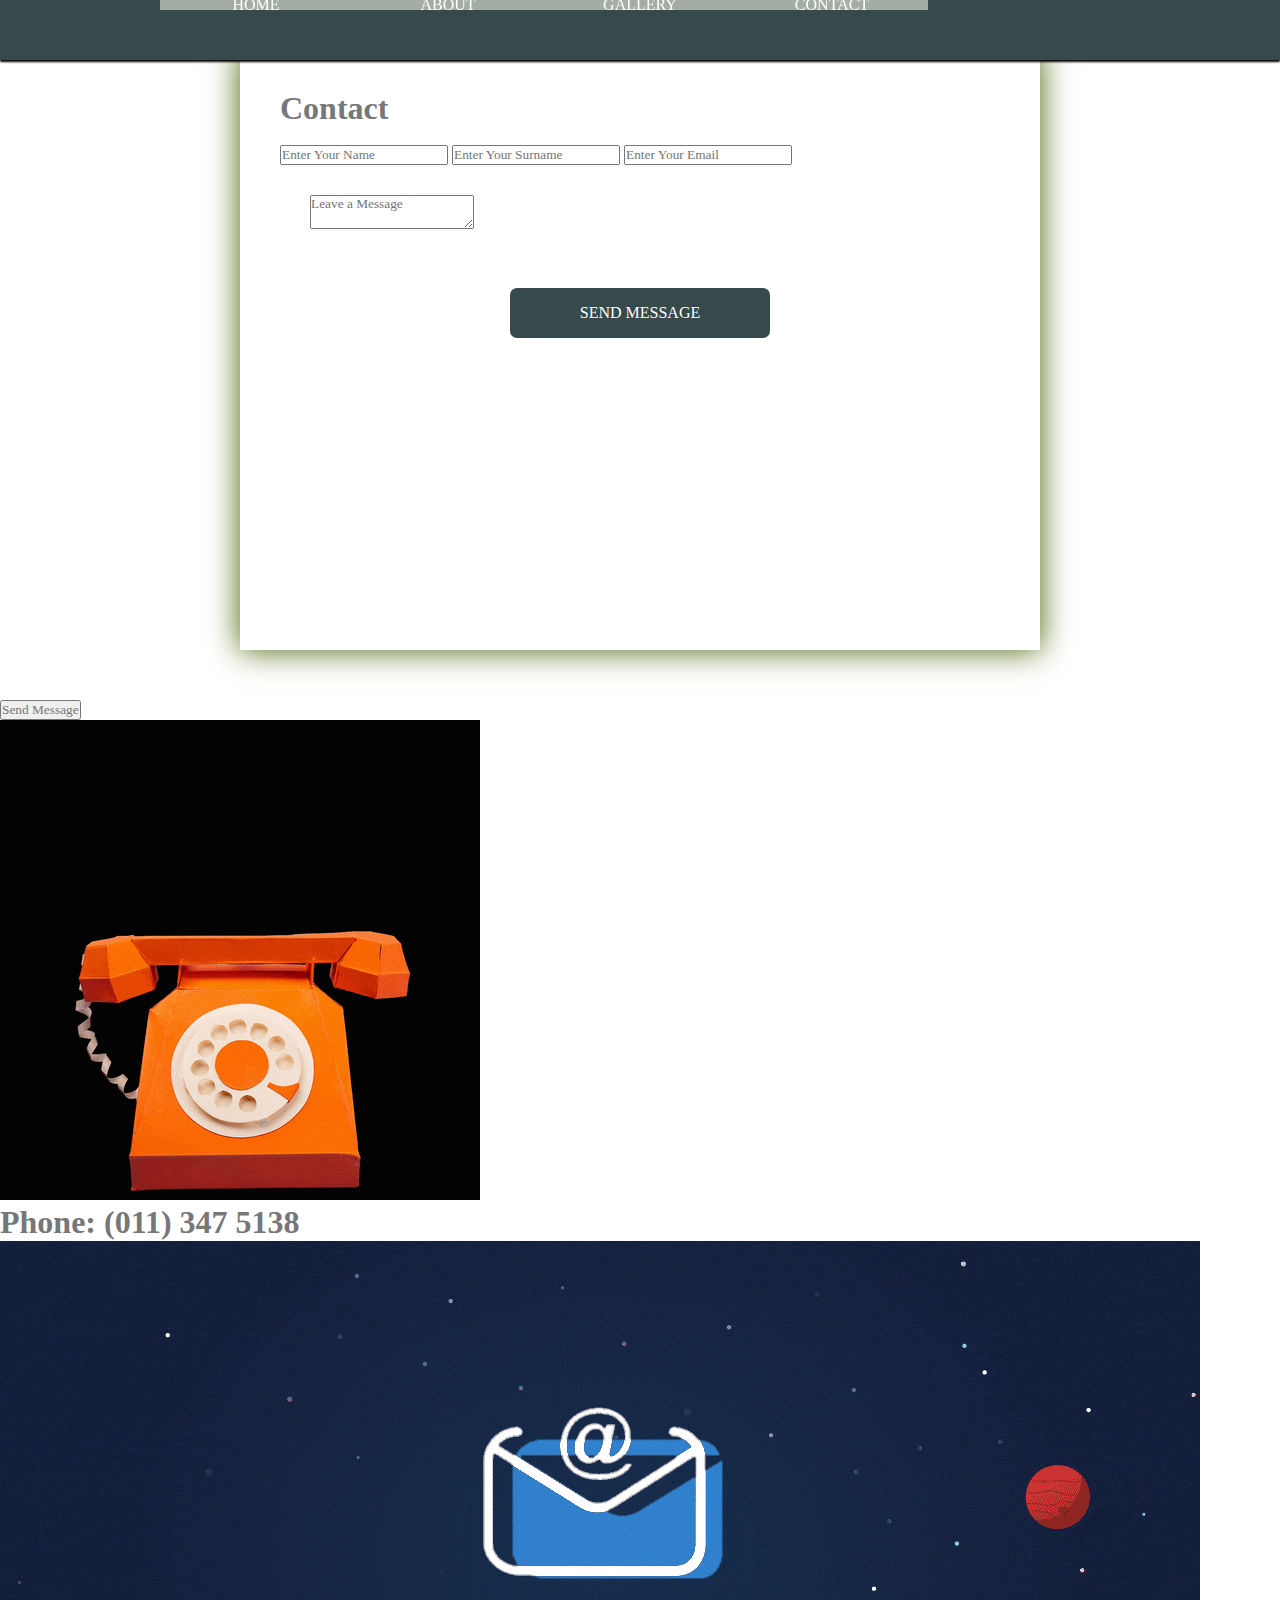
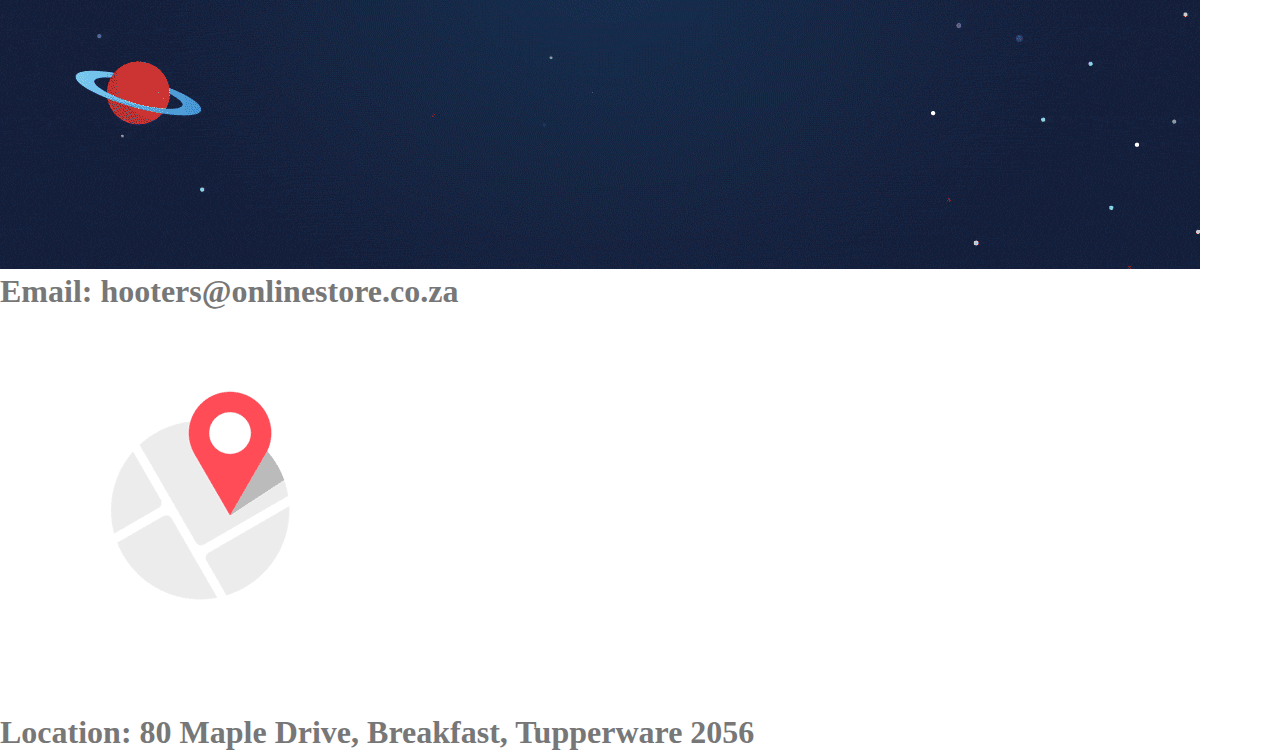
<file: Contact.html>
<!DOCTYPE html>
<html lang="en">
    <head>  <!---The header--->
        <meta name="description" content="">
        <meta charset="uft-8">
        <meta name="viewport" content="width=device-width, intial-scale=1.0">
        <title>Hoot Hoot Online Store</title> <!---The title--->

        <!---How you connect to your css file-->
        <link rel="stylesheet" href="style.css">
    </head> 
    <body> <!---The body--->
        <div class="container">
        <nav class="desk">
            <ul>
                <li class="active"><a href="index.html">Home</a></li> <!---The anchor tag--->
                <li class="active"><a href="about.html">About</a></li>
                <li class="active"><a href="gallery.html">Gallery</a></li>
                <li class="active"><a href="contact.html">Contact</a></li>
            </ul>
        </nav>
        </div>

    <div class="contact-container">
    <h1 class="main-heading">Contact</h1>
    <br>
    <form id="contactForm">
    <div class="login">
    <input type="text" placeholder="Enter Your Name" id="name"> <!---input value fro  the user--->
    <input type="text" placeholder="Enter Your Surname" id="surname"> <!---input value from the user--->
    <input type="text" placeholder="Enter Your Email" id="email"> <!---input value from the user--->
    
    <div class="msg">
    <textarea placeholder="Leave a Message"></textarea> <!---input value from the user--->
    </div>

    <div class="btn" type="sendMessage">Send Message </div><!---a button for the user to submit their message--->

    </div>
    </div>

    <button type="sendMessage">Send Message</button> <!---a button for the user to submit their message--->

</form>

    </body>
    <br>
    <img src="images/phone gif.gif">
    <h1>Phone: (011) 347 5138</h1> <!---header tag--->
    <img src="images/email gif.gif">
    <h1>Email: hooters@onlinestore.co.za</h1> <!---header tag--->
    <img src="images/location gif.gif">
    <h1>Location: 80 Maple Drive, Breakfast, Tupperware 2056</h1> <!---header tag--->
</file>
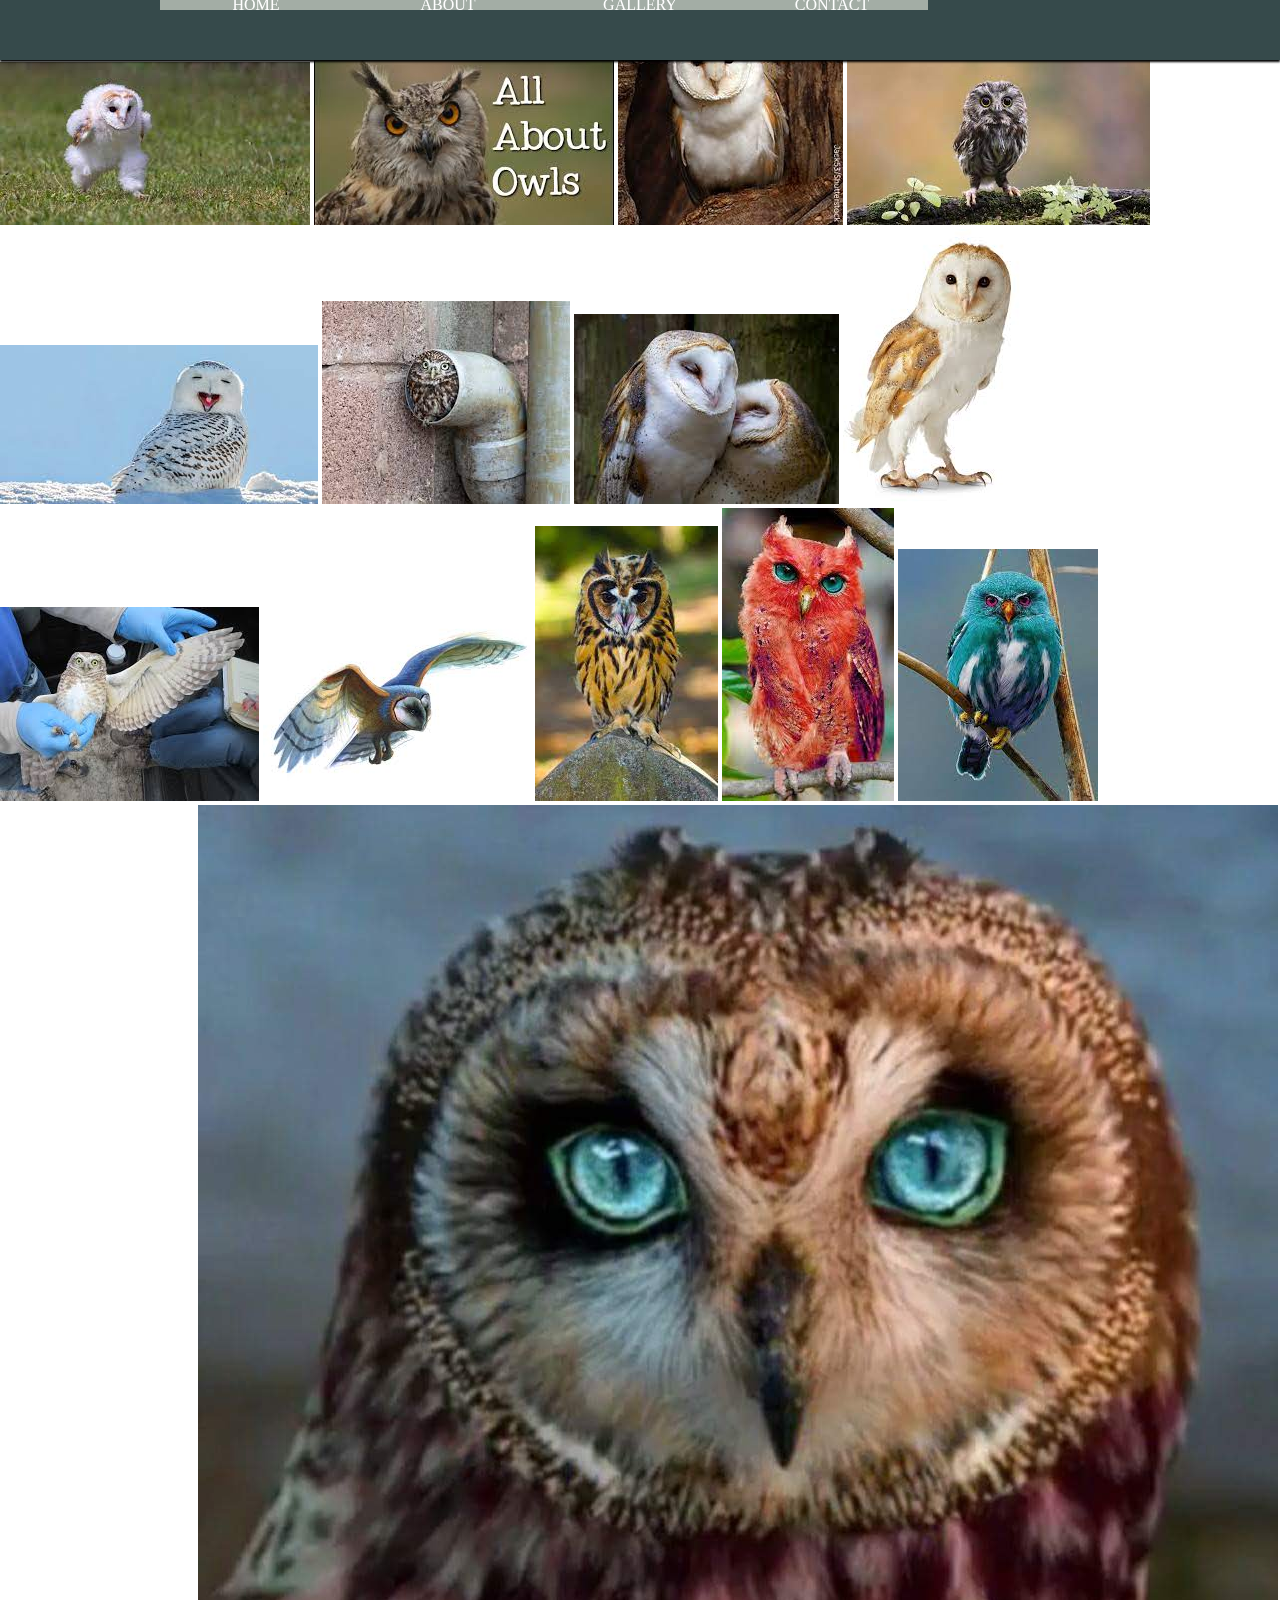
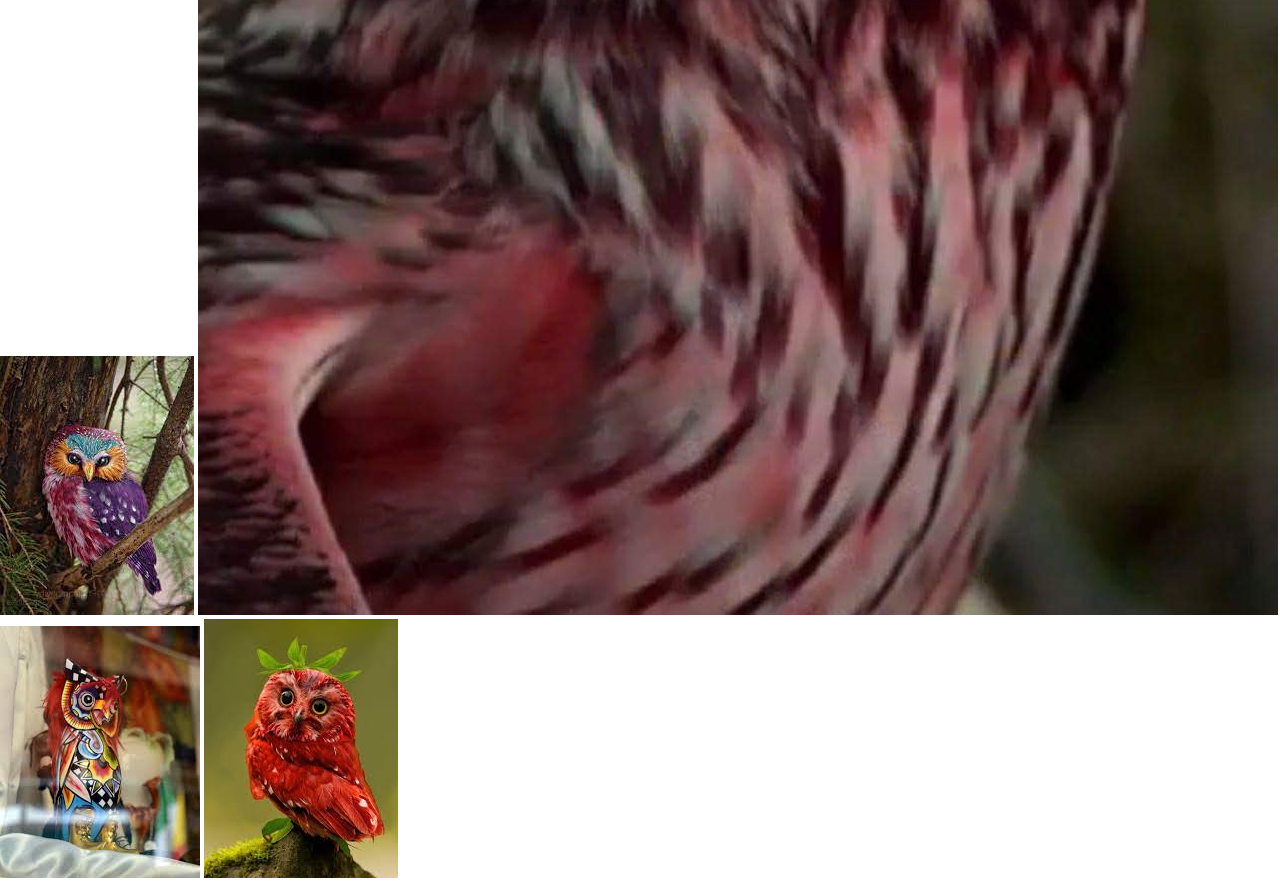
<file: Gallery.html>
<!DOCTYPE html>
<html lang="en">
    <head>  <!---The header--->
        <meta name="description" content="">
        <meta charset="uft-8">
        <meta name="viewport" content="width=device-width, intial-scale=1.0">
        <title>Hoot Hoot Online Store</title> <!---The title--->

        <!---How you connect to your css file-->
        <link rel="stylesheet" href="style.css">
    </head> 
    <body> <!---The body--->
        <div class="container">
        <nav class="desk">
            <ul>
                <li class="active"><a href="index.html">Home</a></li> <!---The anchor tag--->
                <li class="active"><a href="about.html">About</a></li>
                <li class="active"><a href="gallery.html">Gallery</a></li> 
                <li class="active"><a href="contact.html">Contact</a></li>
            </ul>
        </nav>
        </div>
 
 <img src="images/1.jpg">
 <img src="images/01.jpg">
 <img src="images/2.jpg">
 <img src="images/3.jpg">
 <img src="images/4.jpg">
 <img src="images/5.jpg">
 <img src="images/6.jpg">
 <img src="images/7..jpg">
 <img src="images/8.jpg">
 <img src="images/9.jpg">
 <img src="images/10.jpg">
 <img src="images/11.jpg">
 <img src="images/12.jpg">
 <img src="images/13.jpg">
 <img src="images/14.jpg">
 <img src="images/15.jpg">
<img src="images/16.jpg">
</file>
<file: style.css>
*{
    margin: 0 ;
    padding: 0 ;
    box-sizing: border-box;
    font-family: Roboto-Regular;
    color: #777;


}

body{
    margin: 0 ;
    padding: 0 ;

}
.container{
    max-width: 90px;
    margin: 0 auto;
    padding: 0 0.5em;
}


.container nav.desk{
    width: 100%;
    background: #364a4b;
    height: 60px;
    box-shadow: 0 2px 2px 0 rgba(0,0,0.20);
    position: fixed;
    left: 0;
    top: 0;
}

nav.desk ul{
    list-style: none;
    width: 75%;
    height: 60px;
    margin: 0 auto;
}

nav.desk ul li{
    width: 20%;
    float: left;
    text-align: center;
    line-height: 60%;
    text-transform: uppercase;
    cursor: pointer;
    transition: all 0.5s ease; 
}

nav.desk ul li:hover{
    background: #a3ada5;
}

nav.desk ul li.active{
    background: #a3ada5;
}

nav ul li a{
    color: white;
    text-decoration: none;
}

.hero-image{
    width: 100%;
    height: 380px;
}

.main-footer{
    background-color: #364a4b;
    color: white;
    padding: .25em 0;
}

.main-footer-container{
    display: flex;
    align-items: center;
}

.main-footer-container ul{
    flex-grow: 1;
    text-align: center;
}

.footer-nav li{
    padding: 0 .5em;
}

.footer-nav img{
    display: inline;
    width: 40px;
    height: 40px;
}
.header-name-two{
    text-align: center;
    margin: 0;
    font-size: 2em;
    font-family: The Miladiator;
    color: white;
    font-weight: normal;
}

.nav li{
    display: inline;
}

.nav a{
    display: inline-block;
    padding: .5em;
    color: white;
    text-decoration: none;
}

.nav a:hover{
    background-color: rgba(255 , 255 , 255 , .3);
}

.about-us-image-one{
    float: left;
    height: 200px;
    width: 200px;
    margin: 15px;
    border-radius: 40%;
}

.about-us-image-two{
    float: right;
    height: 200px;
    width: 200px;
    margin: 15px;
    border-radius: 40%;
}

.contact-container{
    width: 800px;
    height: 600px;
    background: white;
    margin: 50px auto;
    box-sizing: border-box;
    padding: 40px;
    box-shadow: 0 0 30px rgba(72, 98, 0.6);
}

.input, .msg, .area{
    width: 100%;
    padding: 30px;
    box-sizing: border-box-shadow;
    margin-bottom: 25px;
    border: 3px sold #e9eaea;
    border-radius: 6px;
    outline: none;
    transition: all 0.7s ease;


}

.btn{
    width: 260px;
    background: #364a4b;
    height: 50px;
    text-align: center;
    line-height: 50px;
    color: white;
    text-transform: uppercase;
    margin: 0 auto;
    cursor: pointer;
    border-radius: 7px;
}

.more-info{
    text-align: center;
    font-size: 22px;
}
</file>
